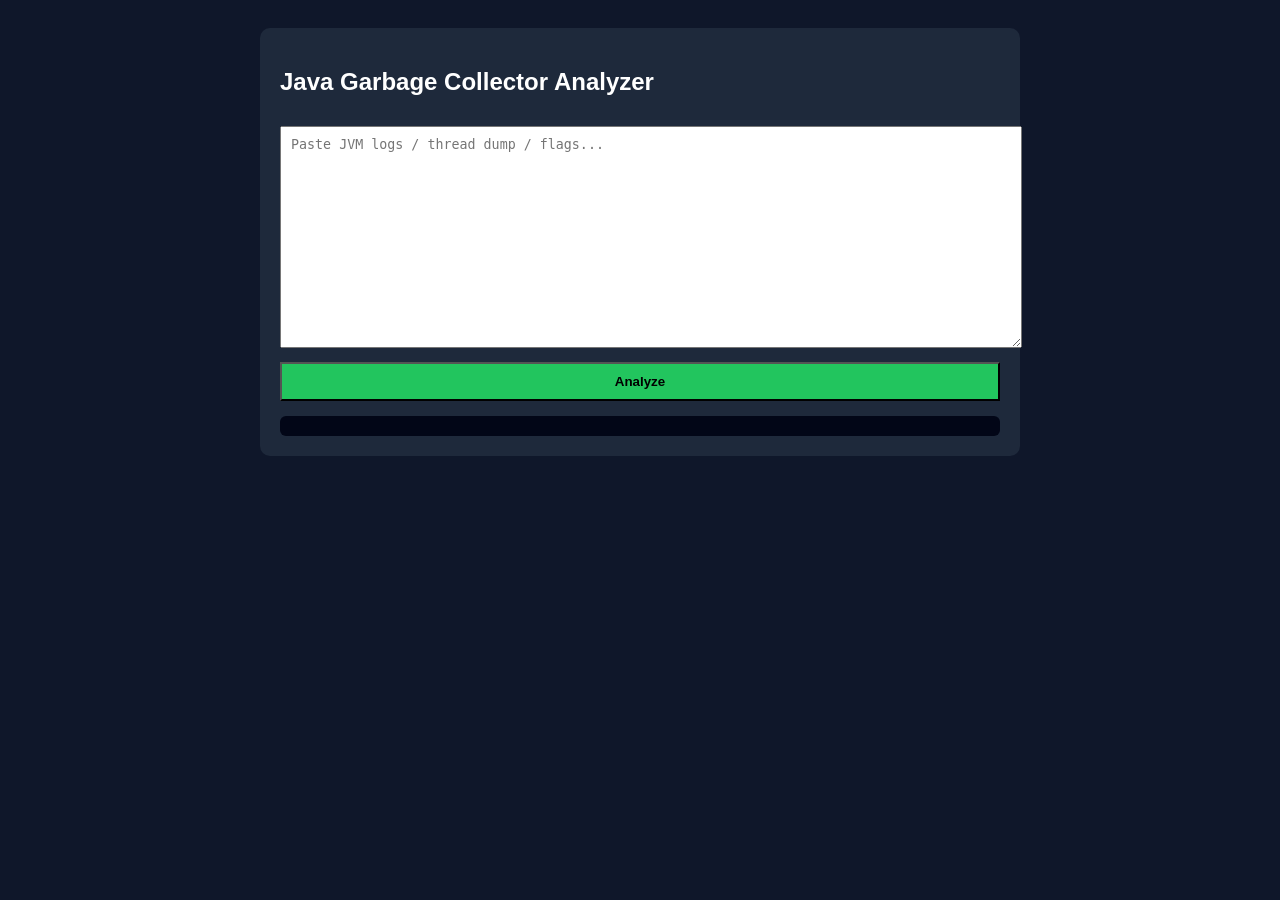
<file: java_garbage_collector_analyzer/index.html>
<!DOCTYPE html>
<html>
<head>
<meta charset="UTF-8">
<title>java_garbage_collector_analyzer</title>
<link rel="stylesheet" href="styles.css">
</head>
<body>
<div class="container">
<h2>Java Garbage Collector Analyzer</h2>

<textarea id="input" placeholder="Paste JVM logs / thread dump / flags..."></textarea>

<button onclick="analyze()">Analyze</button>

<div id="result"></div>
</div>

<script src="script.js"></script>
</body>
</html>
</file>
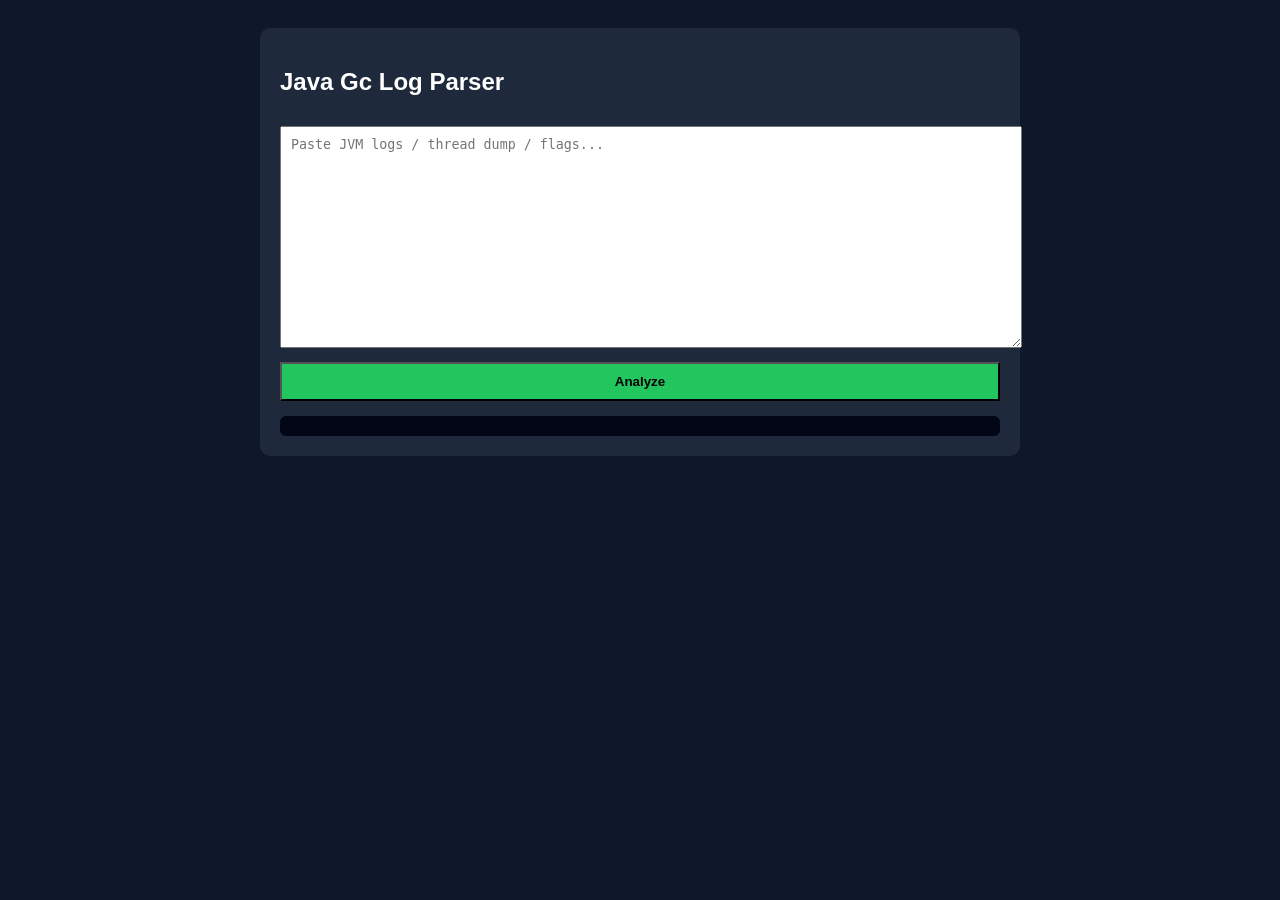
<file: java_gc_log_parser/index.html>
<!DOCTYPE html>
<html>
<head>
<meta charset="UTF-8">
<title>java_gc_log_parser</title>
<link rel="stylesheet" href="styles.css">
</head>
<body>
<div class="container">
<h2>Java Gc Log Parser</h2>

<textarea id="input" placeholder="Paste JVM logs / thread dump / flags..."></textarea>

<button onclick="analyze()">Analyze</button>

<div id="result"></div>
</div>

<script src="script.js"></script>
</body>
</html>
</file>
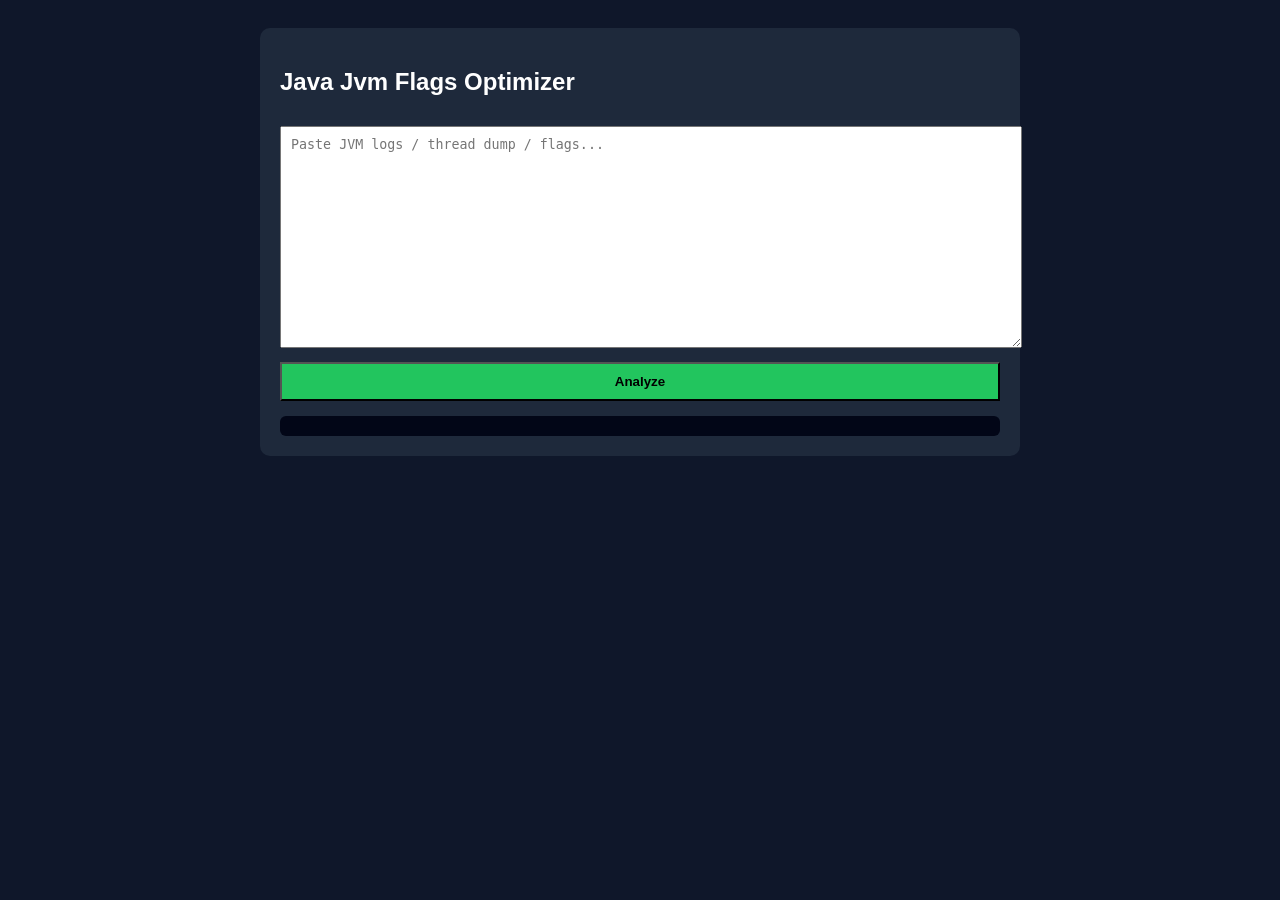
<file: java_jvm_flags_optimizer/index.html>
<!DOCTYPE html>
<html>
<head>
<meta charset="UTF-8">
<title>java_jvm_flags_optimizer</title>
<link rel="stylesheet" href="styles.css">
</head>
<body>
<div class="container">
<h2>Java Jvm Flags Optimizer</h2>

<textarea id="input" placeholder="Paste JVM logs / thread dump / flags..."></textarea>

<button onclick="analyze()">Analyze</button>

<div id="result"></div>
</div>

<script src="script.js"></script>
</body>
</html>
</file>
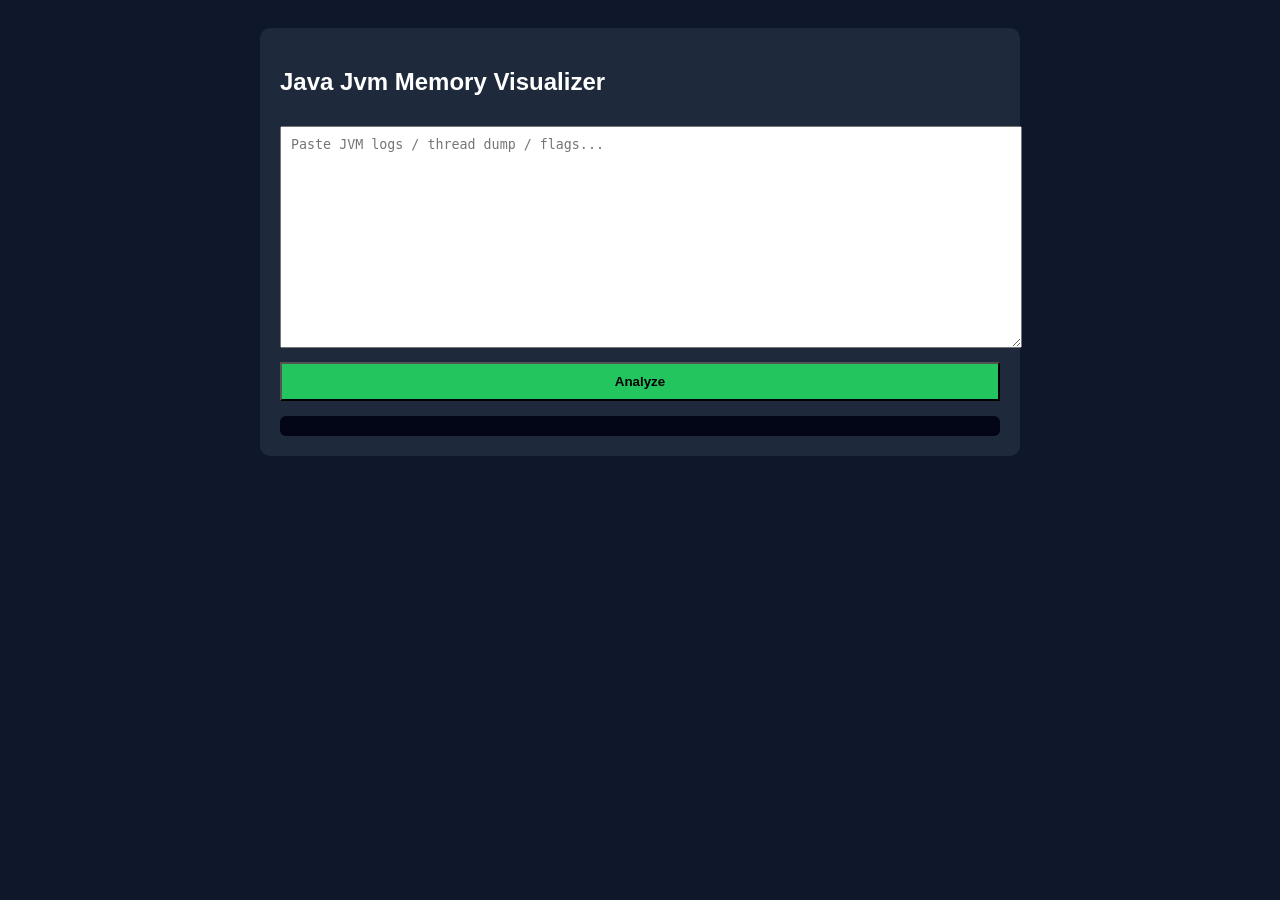
<file: java_jvm_memory_visualizer/index.html>
<!DOCTYPE html>
<html>
<head>
<meta charset="UTF-8">
<title>java_jvm_memory_visualizer</title>
<link rel="stylesheet" href="styles.css">
</head>
<body>
<div class="container">
<h2>Java Jvm Memory Visualizer</h2>

<textarea id="input" placeholder="Paste JVM logs / thread dump / flags..."></textarea>

<button onclick="analyze()">Analyze</button>

<div id="result"></div>
</div>

<script src="script.js"></script>
</body>
</html>
</file>
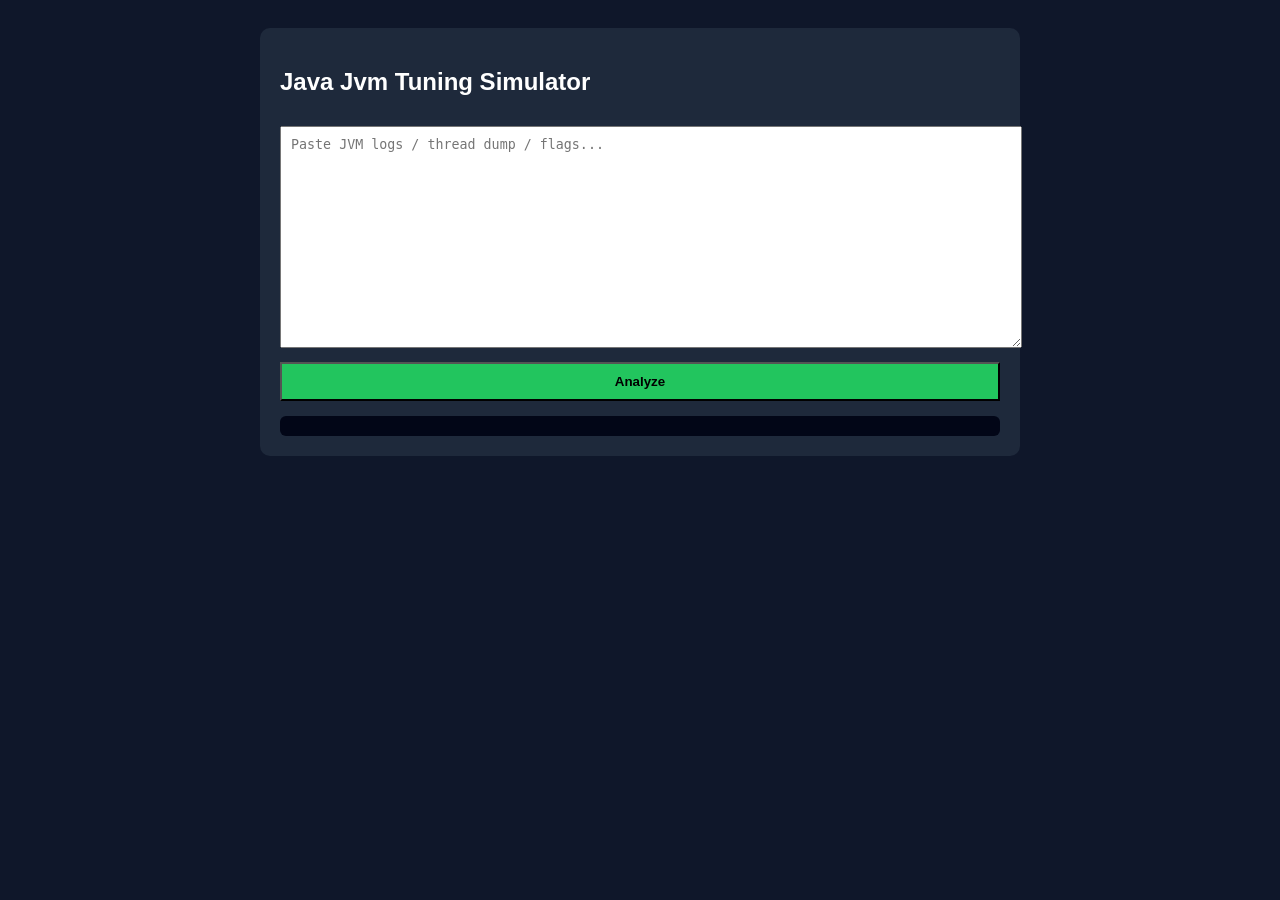
<file: java_jvm_tuning_simulator/index.html>
<!DOCTYPE html>
<html>
<head>
<meta charset="UTF-8">
<title>java_jvm_tuning_simulator</title>
<link rel="stylesheet" href="styles.css">
</head>
<body>
<div class="container">
<h2>Java Jvm Tuning Simulator</h2>

<textarea id="input" placeholder="Paste JVM logs / thread dump / flags..."></textarea>

<button onclick="analyze()">Analyze</button>

<div id="result"></div>
</div>

<script src="script.js"></script>
</body>
</html>
</file>
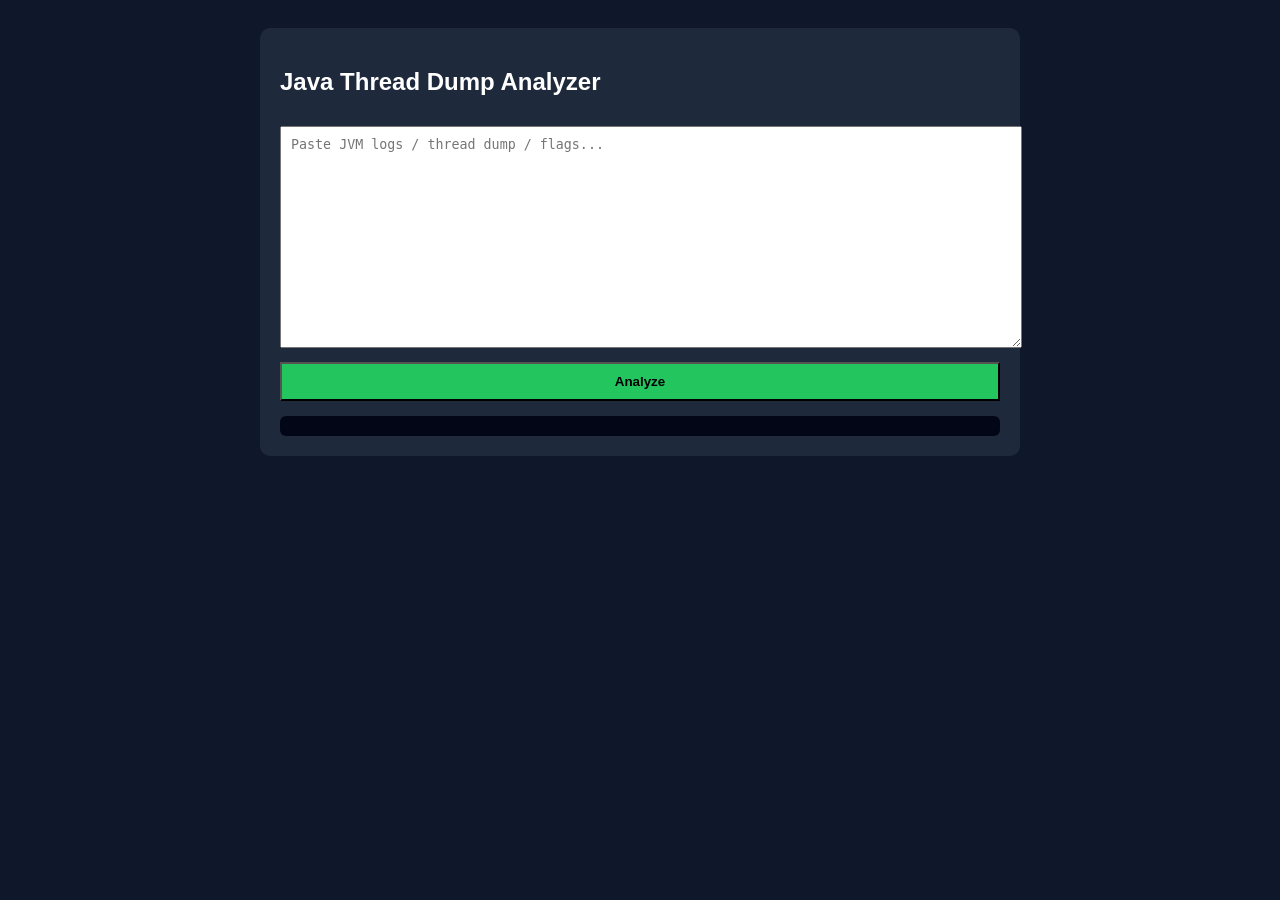
<file: java_thread_dump_analyzer/index.html>
<!DOCTYPE html>
<html>
<head>
<meta charset="UTF-8">
<title>java_thread_dump_analyzer</title>
<link rel="stylesheet" href="styles.css">
</head>
<body>
<div class="container">
<h2>Java Thread Dump Analyzer</h2>

<textarea id="input" placeholder="Paste JVM logs / thread dump / flags..."></textarea>

<button onclick="analyze()">Analyze</button>

<div id="result"></div>
</div>

<script src="script.js"></script>
</body>
</html>
</file>
<file: java_garbage_collector_analyzer/styles.css>
body{font-family:Arial;background:#0f172a;color:#fff;padding:20px;}
.container{max-width:720px;margin:auto;background:#1e293b;padding:20px;border-radius:10px;}
textarea{width:100%;height:200px;margin-top:10px;padding:10px;}
button{width:100%;margin-top:10px;padding:10px;background:#22c55e;color:#000;font-weight:bold;}
#result{margin-top:15px;background:#020617;padding:10px;border-radius:6px;white-space:pre-wrap;}
</file>
<file: java_gc_log_parser/styles.css>
body{font-family:Arial;background:#0f172a;color:#fff;padding:20px;}
.container{max-width:720px;margin:auto;background:#1e293b;padding:20px;border-radius:10px;}
textarea{width:100%;height:200px;margin-top:10px;padding:10px;}
button{width:100%;margin-top:10px;padding:10px;background:#22c55e;color:#000;font-weight:bold;}
#result{margin-top:15px;background:#020617;padding:10px;border-radius:6px;white-space:pre-wrap;}
</file>
<file: java_jvm_flags_optimizer/styles.css>
body{font-family:Arial;background:#0f172a;color:#fff;padding:20px;}
.container{max-width:720px;margin:auto;background:#1e293b;padding:20px;border-radius:10px;}
textarea{width:100%;height:200px;margin-top:10px;padding:10px;}
button{width:100%;margin-top:10px;padding:10px;background:#22c55e;color:#000;font-weight:bold;}
#result{margin-top:15px;background:#020617;padding:10px;border-radius:6px;white-space:pre-wrap;}
</file>
<file: java_jvm_memory_visualizer/styles.css>
body{font-family:Arial;background:#0f172a;color:#fff;padding:20px;}
.container{max-width:720px;margin:auto;background:#1e293b;padding:20px;border-radius:10px;}
textarea{width:100%;height:200px;margin-top:10px;padding:10px;}
button{width:100%;margin-top:10px;padding:10px;background:#22c55e;color:#000;font-weight:bold;}
#result{margin-top:15px;background:#020617;padding:10px;border-radius:6px;white-space:pre-wrap;}
</file>
<file: java_jvm_tuning_simulator/styles.css>
body{font-family:Arial;background:#0f172a;color:#fff;padding:20px;}
.container{max-width:720px;margin:auto;background:#1e293b;padding:20px;border-radius:10px;}
textarea{width:100%;height:200px;margin-top:10px;padding:10px;}
button{width:100%;margin-top:10px;padding:10px;background:#22c55e;color:#000;font-weight:bold;}
#result{margin-top:15px;background:#020617;padding:10px;border-radius:6px;white-space:pre-wrap;}
</file>
<file: java_thread_dump_analyzer/styles.css>
body{font-family:Arial;background:#0f172a;color:#fff;padding:20px;}
.container{max-width:720px;margin:auto;background:#1e293b;padding:20px;border-radius:10px;}
textarea{width:100%;height:200px;margin-top:10px;padding:10px;}
button{width:100%;margin-top:10px;padding:10px;background:#22c55e;color:#000;font-weight:bold;}
#result{margin-top:15px;background:#020617;padding:10px;border-radius:6px;white-space:pre-wrap;}
</file>
